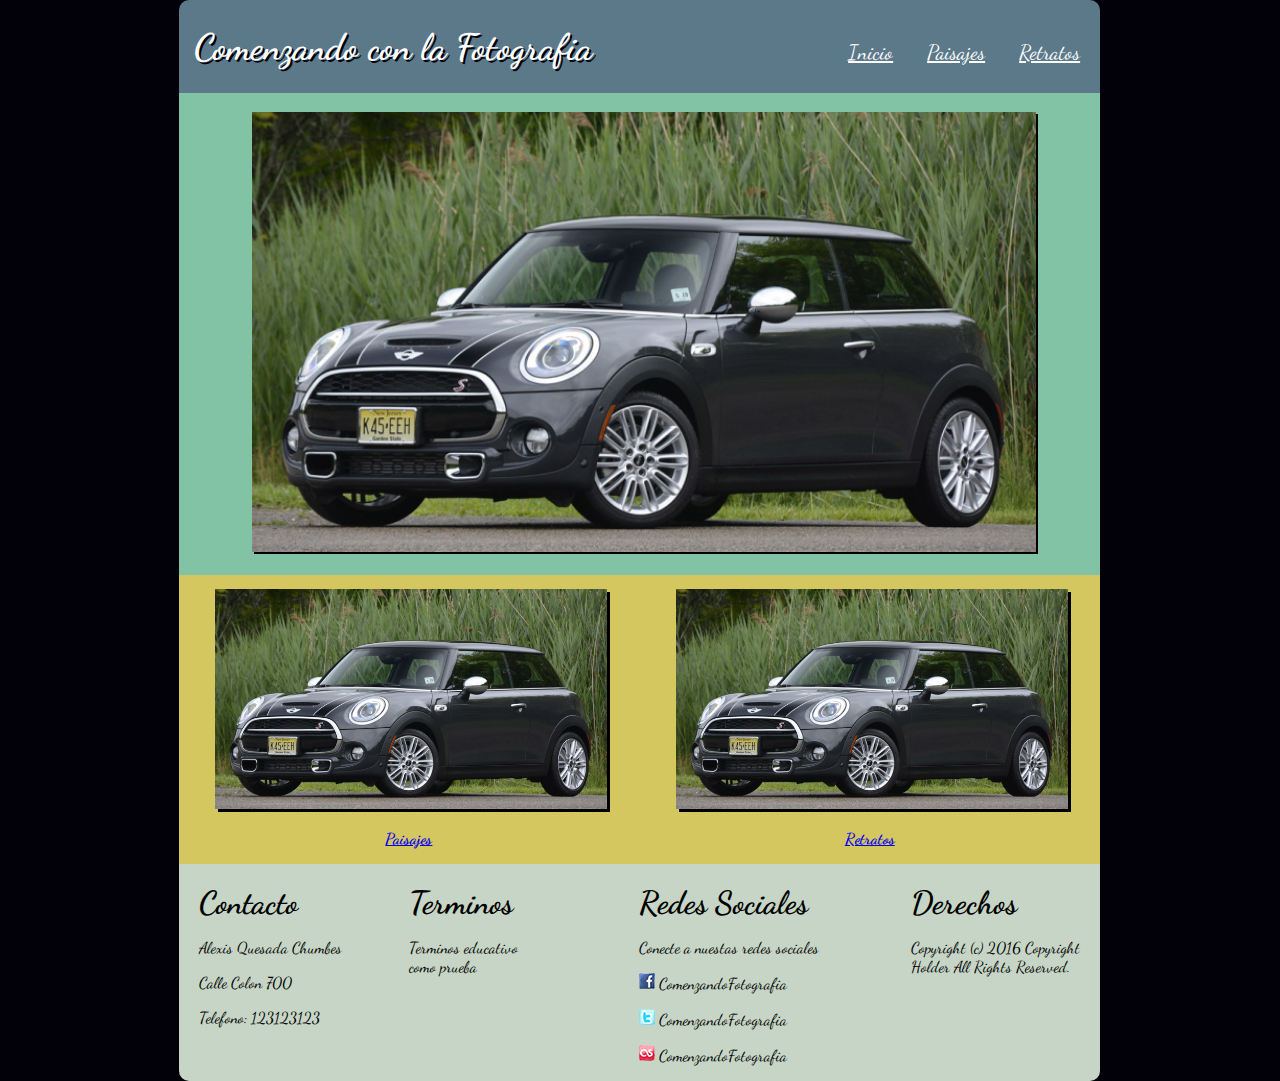
<file: Index.html>
<!DOCTYPE html>
<html>
  <head>
    <meta charset="utf-8">
    <meta name="viewport" content="width=device-width, initial-scale=1.0">
    <title>Evaliacion CSS</title>
    <link rel="stylesheet" href="css/style.css">
    <style>
      @import url('https://fonts.googleapis.com/css?family=Dancing+Script');
    </style>
  </head>
  <body>
    <div id="contenido">
      <header id="cabecera">
        <h1>Comenzando con la Fotografia</h1>
        <nav>
          <div id="menu">
            <ul>
              <li><a class="efectoSlider" href="Index.html">Inicio</a></li>
              <li><a class="efectoSlider" href="paisajes.html">Paisajes</a></li>
              <li><a class="efectoSlider" href="retratos.html">Retratos</a></li>
            </ul>
          </div>
        </nav>
      </header>
      <section>
        <div id="divCentral">
            <img src="img/cooper.jpg" class="cooperIMG" alt="Imagen Mini Cooper S">
        </div>
        <div id="divSecundaria">
          <div id="artIzquierda">
            <img src="img/cooper.jpg" alt="Imagen Mini Cooper S">
            <p><a href="paisajes.html">Paisajes</a></p>
          </div>
          <div id="artDerecha">
            <img src="img/cooper.jpg" alt="Imagen Mini Cooper S">
            <p><a href="retratos.html">Retratos</a></p>
          </div>
        </div>
      </section>
      <footer>
        <div id="footer1">
          <div class="fDerecha">
            <h1>Contacto</h1>
            <p>Alexis Quesada Chumbes</p>
            <p>Calle Colon 700</p>
            <p>Telefono: 123123123</p>
          </div>
        </div>
        <div id="footer2">
          <div class="fDCentro">
            <h1>Terminos</h1>
            <p>Terminos educativo </br> como prueba</p>
          </div>
        </div>
        <div id="footer3">
          <div class="fICentro">
            <h1>Redes Sociales</h1>
            <p>Conecte a nuestas redes sociales</p>
            <p><img src="img/facebook.png" alt="icono de facebook"> ComenzandoFotografia</p>
            <p><img src="img/twitter.png" alt="icono de twitter"> ComenzandoFotografia</p>
            <p><img src="img/lastfm.png" alt="icono de lastfm"> ComenzandoFotografia</p>
          </div>
        </div>
        <div id="footer3">
          <div class="fIzquierda">
            <h1>Derechos</h1>
            <p>Copyright (c) 2016 Copyright</br> Holder All Rights Reserved.</p>
          </div>
        </div>
      </footer>
    </div>
  </body>
</html>
</file>
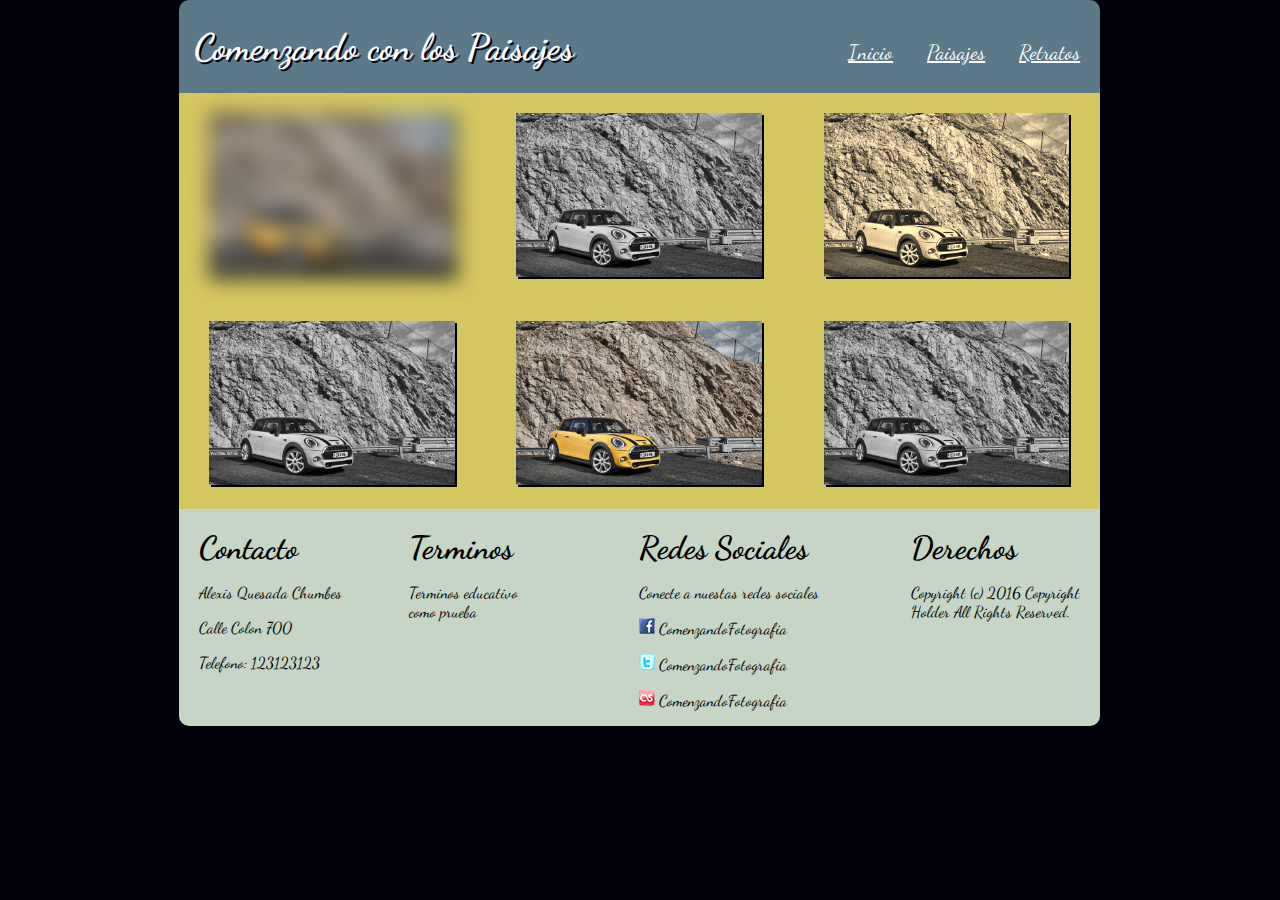
<file: paisajes.html>
<!DOCTYPE html>
<html>
  <head>
    <meta charset="utf-8">
    <meta name="viewport" content="width=device-width,user-scalable=no">
    <title>Paisajes</title>
    <link rel="stylesheet" href="css/style.css">
    <style>
      @import url('https://fonts.googleapis.com/css?family=Dancing+Script');
    </style>
  </head>
  <body>
    <div id="contenido">
      <header id="cabecera">
        <h1>Comenzando con los Paisajes</h1>
        <nav id="menu">
          <ul>
            <li><a href="Index.html">Inicio</a></li>
            <li><a href="paisajes.html">Paisajes</a></li>
            <li><a href="retratos.html">Retratos</a></li>
          </ul>
        </nav>
      </header>
      <section>
        <div id="divCentralPaisajes">
          <div class="img1"><img class="imgCooper1" src="img/cooper2.jpg" alt=""></div>
          <div class="img2"><img class="imgCooper2" src="img/cooper2.jpg" alt=""></div>
          <div class="img3"><img class="imgCooper3" src="img/cooper2.jpg" alt=""></div>
          <div class="img4"><img class="imgCooper4" src="img/cooper2.jpg" alt=""></div>
          <div class="img5"><img class="imgCooper5" src="img/cooper2.jpg" alt=""></div>
          <div class="img6"><img class="imgCooper6" src="img/cooper2.jpg" alt=""></div>
        </div>
      </section>
      <footer>
        <div id="footer1">
          <div class="fDerecha">
            <h1>Contacto</h1>
            <p>Alexis Quesada Chumbes</p>
            <p>Calle Colon 700</p>
            <p>Telefono: 123123123</p>
          </div>
        </div>
        <div id="footer2">
          <div class="fDCentro">
            <h1>Terminos</h1>
            <p>Terminos educativo </br> como prueba</p>
          </div>
        </div>
        <div id="footer3">
          <div class="fICentro">
            <h1>Redes Sociales</h1>
            <p>Conecte a nuestas redes sociales</p>
            <p><img src="img/facebook.png" alt="icono de facebook"> ComenzandoFotografia</p>
            <p><img src="img/twitter.png" alt="icono de twitter"> ComenzandoFotografia</p>
            <p><img src="img/lastfm.png" alt="icono de lastfm"> ComenzandoFotografia</p>
          </div>
        </div>
        <div id="footer3">
          <div class="fIzquierda">
            <h1>Derechos</h1>
            <p>Copyright (c) 2016 Copyright</br> Holder All Rights Reserved.</p>
          </div>
        </div>
      </footer>
    </div>
  </body>
</html>
</file>
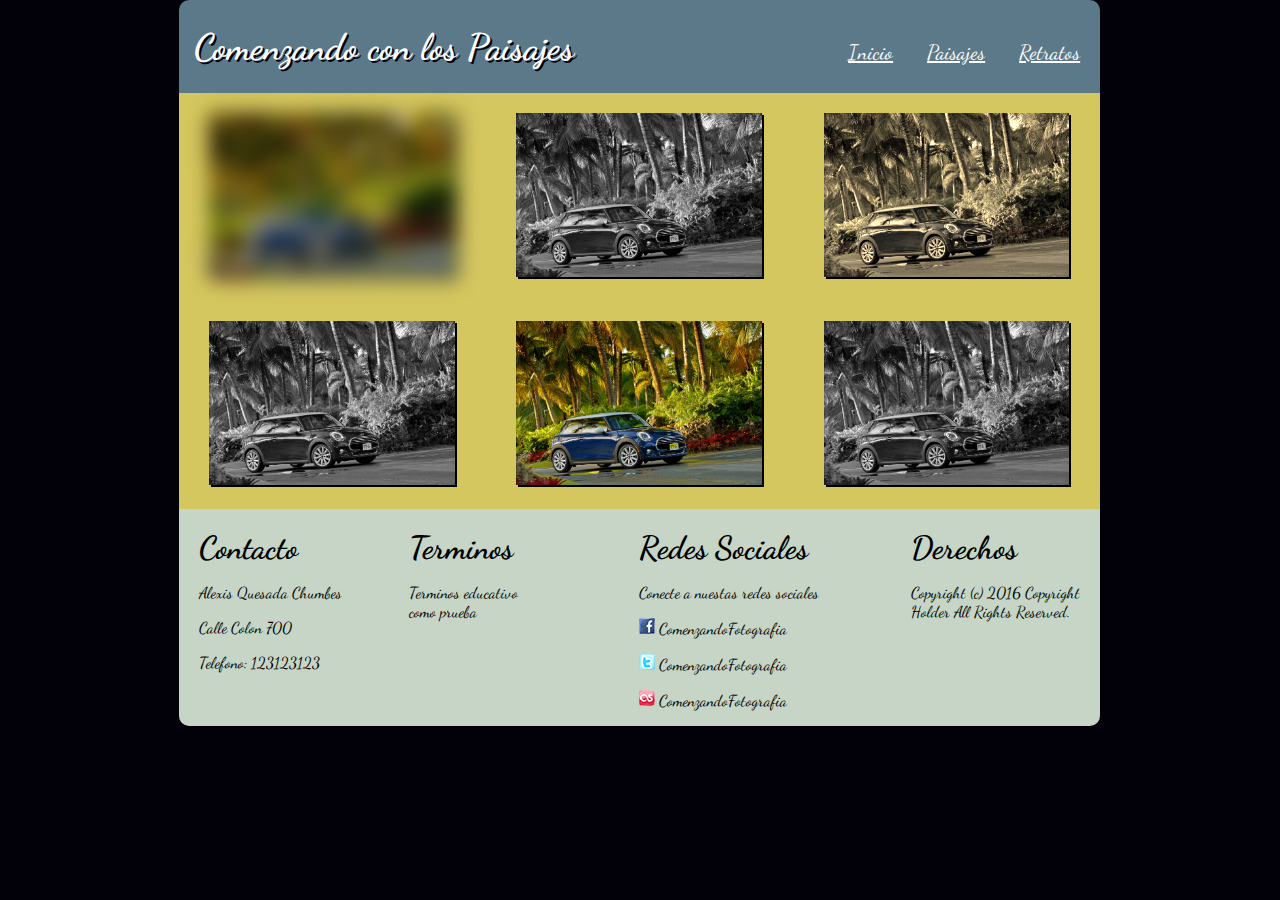
<file: retratos.html>
<!DOCTYPE html>
<html>
  <head>
    <meta charset="utf-8">
    <meta name="viewport" content="width=device-width,user-scalable=no">
    <title>Paisajes</title>
    <link rel="stylesheet" href="css/style.css">
    <style>
      @import url('https://fonts.googleapis.com/css?family=Dancing+Script');
    </style>
  </head>
  <body>
    <div id="contenido">
      <header id="cabecera">
        <h1>Comenzando con los Paisajes</h1>
        <nav id="menu">
          <ul>
            <li><a href="Index.html">Inicio</a></li>
            <li><a href="paisajes.html">Paisajes</a></li>
            <li><a href="retratos.html">Retratos</a></li>
          </ul>
        </nav>
      </header>
      <section>
        <div id="divCentralPaisajes">
          <div class="img1"><img class="imgCooper7" src="img/cooper3.jpg" alt=""></div>
          <div class="img2"><img class="imgCooper8" src="img/cooper3.jpg" alt=""></div>
          <div class="img3"><img class="imgCooper9" src="img/cooper3.jpg" alt=""></div>
          <div class="img4"><img class="imgCooper10" src="img/cooper3.jpg" alt=""></div>
          <div class="img5"><img class="imgCooper11" src="img/cooper3.jpg" alt=""></div>
          <div class="img6"><img class="imgCooper12" src="img/cooper3.jpg" alt=""></div>
        </div>
      </section>
      <footer>
        <div id="footer1">
          <div class="fDerecha">
            <h1>Contacto</h1>
            <p>Alexis Quesada Chumbes</p>
            <p>Calle Colon 700</p>
            <p>Telefono: 123123123</p>
          </div>
        </div>
        <div id="footer2">
          <div class="fDCentro">
            <h1>Terminos</h1>
            <p>Terminos educativo </br> como prueba</p>
          </div>
        </div>
        <div id="footer3">
          <div class="fICentro">
            <h1>Redes Sociales</h1>
            <p>Conecte a nuestas redes sociales</p>
            <p><img src="img/facebook.png" alt="icono de facebook"> ComenzandoFotografia</p>
            <p><img src="img/twitter.png" alt="icono de twitter"> ComenzandoFotografia</p>
            <p><img src="img/lastfm.png" alt="icono de lastfm"> ComenzandoFotografia</p>
          </div>
        </div>
        <div id="footer3">
          <div class="fIzquierda">
            <h1>Derechos</h1>
            <p>Copyright (c) 2016 Copyright</br> Holder All Rights Reserved.</p>
          </div>
        </div>
      </footer>
    </div>
  </body>
</html>
</file>
<file: css/style.css>
/*CUERPO DEL DOCUMENTO*/
body{
  width: 90%;
  background-color: #02010a;
  font-family: 'Dancing Script';
  margin: 0;
  padding: 0;
  color: white;
}

/*CABECERA DEL DOCUMENTO*/
header{
  width: 100%;
  height: 93px;
  background-color: #5b7989;
  border-radius: 10px 10px 0 0;
}

/*UNA SECCION DE DOCUMENTO*/
section{
  width: 100%;
  display: flex;
  flex-wrap: wrap;
  padding: 0px;
}
#contenido{
  width: 80%;
  display: block;
  background-color: #02010a;
  margin-left: 15.5%;
  flex-direction: column;

}

/*ESTILO PARA EL TITULO DE LA PAGINA*/
#cabecera h1{
  float: left;
  font-size: 2.3em;
  padding: 0px 15px;
  text-shadow: 2px 2px #02010a;
}

/*HACIENDO UN MENU EN LA CABECERA*/
nav{
  width: 100%;
}
#menu ul{
  float: right;
  margin: 40px 0px 0px 0px;
  padding:  0px 20px 0px 0px;;
}
#menu ul li{
  display: inline;
}
#menu ul li a{
  margin: 0px 0px 0px 30px;
  padding: 0;
  color: inherit;
  font-size: 1.3em;
}

/*DISENO CENTRAL DE LA PAGINA INDEX*/
#divCentral{
  width:100%;
  background-color:#82c3a6;
}
#divCentral img{
  width: 85%;
  margin-left: 8%;
  margin-top: 2%;
  margin-bottom: 2%;
  box-shadow: 2px 2px black;
}

/*DISENO SECUNDARIO DE LA PAGINA INDEX*/
#divSecundaria{
  width:100%;
  background-color:#d5c75f;
}
#divSecundaria #artIzquierda{
  width: 50%;
  float: left;
}
#divSecundaria #artDerecha{
  width: 50%;
  float: right;
}

/*IMAGEN 1*/
#divSecundaria img{
  width: 85%;
  box-shadow: 3px 3px black;
  margin-left: 8%;
  margin-top: 3%;
}

/*TRANSLACION DE LA IMAGEN 2*/
@-webkit-keyframes rotacionImagenIzq{
  0%{
    position: relative;;
    transform: rotate(0deg);
  }
  50%{
    position: relative;
    transform: rotate(10deg);
  }
  100%{
    position: relative;
    transform: rotate(0deg);
  }
}
#artIzquierda img:hover{
  animation-name: rotacionImagenIzq;
	animation-duration: 2s;
}

/*ROTACION DE LA IMAGEN 2*/
@-webkit-keyframes trasImagenDer{
  0%{
    position: relative;
    transform: translate(0px,0px);
  }
  50%{
    position: relative;
    transform: translate(8px,-10px);
  }
  100%{
    position: relative;
    transform: translate(0px,0px);
  }
}
#artDerecha img:hover{
  animation-name: trasImagenDer;
  animation-duration: 2s;
}
#divSecundaria p{
  text-align: center;
  font-family: inherit ;
  color: inherit;
  font-weight: bold;
}

/*DISENO DEL PIE DE PAGINA*/
footer{
  width: 100%;
  display:flex;
  border-radius:0 0 10px 10px;
  text-align: left;
  background-color:  #C6d5c5;
  color: black;
}
footer h1{
  padding: 0px;
  margin: 0px;
}

#footer1{
  width: 25%;
  float: left;

}
#footer2{
  width: 25%;
  float: left;

}
#footer3{
  width: 25%;
  float: left;

}
#footer4{
  width: 25%;
  float: right;
}

.fDerecha{
  float: left;
    margin: 20px 0px 0px 20px;
}
.fDCentro{
  float: left;
  margin: 20px 0px 0px 0px;
}
.fICentro{
  float: left;
  margin: 20px 0px 0px 0px;
}
.fIzquierda{
  float: right;
  margin: 20px 20px 0px 0px;
}

/*DISENO DE IMAGENES CENTRALES DE PAISAJE Y RETRATOS*/
#divCentralPaisajes{
  height: 100%;
  background-color:#d5c75f;
  display:flex;
  flex-flow: row wrap;
}
div [class*="img"]{
  flex: 1 2 33%;
  text-align: center;
  margin-bottom: 10px;
}
.img1 {
background-color: #d5c75f;
order: 1;
}
.img2 {
background-color: #d5c75f;
order: 2;
}
.img3 {
background-color: #d5c75f;
order: 3;
}
.img4 {
background-color: #d5c75f;
order: 4;
}
.img5 {
background-color: #d5c75f;
order: 5;
}
.img6 {
background-color: #d5c75f;
order: 6;
}
.imgCooper1{
  width: 80%;
  margin-top: 20px;
  box-shadow: 2px 2px black;
  -webikit-filter:blur(10px);
  filter: blur(10px);
}
.imgCooper2{
  width: 80%;
  margin-top: 20px;
  box-shadow: 2px 2px black;
  -webikit-filter:grayscale(100%);
  filter: grayscale(100%);
}
.imgCooper3{
  width: 80%;
  margin-top: 20px;
  box-shadow: 2px 2px black;
  -webikit-filter:sepia(90%);
  filter: sepia(90%);
}
.imgCooper4{
  width: 80%;
  margin-top: 20px;
  box-shadow: 2px 2px black;
  -webikit-filter:grayscale(100%);
  filter: grayscale(100%);
}
.imgCooper5{
  width: 80%;
  margin-top: 20px;
  box-shadow: 2px 2px black;
}
.imgCooper6{
  width: 80%;
  margin-top: 20px;
  box-shadow: 2px 2px black;
  -webikit-filter:greyscale(100%);
  filter: grayscale(100%);
}
.imgCooper7{
  width: 80%;
  margin-top: 20px;
  box-shadow: 2px 2px black;
  -webikit-filter:blur(10px);
  filter: blur(10px);
}
.imgCooper8{
  width: 80%;
  margin-top: 20px;
  box-shadow: 2px 2px black;
  -webikit-filter:grayscale(100%);
  filter: grayscale(100%);
}
.imgCooper9{
  width: 80%;
  margin-top: 20px;
  box-shadow: 2px 2px black;
  -webikit-filter:sepia(90%);
  filter: sepia(90%);
}
.imgCooper10{
  width: 80%;
  margin-top: 20px;
  box-shadow: 2px 2px black;
  -webikit-filter:grayscale(100%);
  filter: grayscale(100%);
}
.imgCooper11{
  width: 80%;
  margin-top: 20px;
  box-shadow: 2px 2px black;
}
.imgCooper12{
  width: 80%;
  margin-top: 20px;
  box-shadow: 2px 2px black;
  -webikit-filter:greyscale(100%);
  filter: grayscale(100%);
}

/*EFECTO DE LA CABEZERA DE ABAJO HACIA ARRIBA*/
@-webkit-keyframes cabeceraSlider{
	0%{
		margin-top: 150%;
	}
	60%{
		margin-top: -5%;
	}
	100%{
		margin-top: 0%;
	}
}
header{
  animation-name: cabeceraSlider;
  -webkit-animation-duration: 2s;
  -moz-animation-duration: 2s;
  -o-animation-duration: 2s;
  animation-duration: 2s;
}

/*PAGINA INDEX MOVIL*/
@media (max-width:900px)  {
  #contenido{
    width: 100%;
    margin: 10px 10px 10px 10px;
  }

  header{
    width: 100%;
    height: 130px;
    background-color: #5b7989;
    border-radius: 10px 10px 0 0;
    text-align: center;
  }

  #cabecera h1{

    margin-top: 0px;
    margin-bottom: 0px;
    font-size: 2.3em;
    text-shadow: 2px 2px #02010a;
  }

nav{
    width: 100%;
  }

  #menu{
    width: 100%;
    padding: 0px;
    margin: 0px;
  }

  #menu ul{
    float: center;
    margin: 0px 25px 0px 0px;
    padding-top: 0px;
  }
  #menu ul li{
    display:inline;
  }
  #menu ul li a{
    margin: 0px 0px 0px 25px;
    padding: 0;
    color: inherit;
    font-size: 1.3em;
  }


  #divCentral{
    width:100%;
    background-color:#82c3a6;
  }

  #divCentral img{
    width: 85%;
    box-shadow: 2px 2px black;
  }

  #divSecundaria #artIzquierda{
    width: 100%;
  }
  #divSecundaria #artDerecha{
    width: 100%;
  }


  #divSecundaria img{
    width: 85%;
    box-shadow: 3px 3px black;
    margin-left: 8%;
    margin-top: 3%;
  }

  footer h1{
    padding: 0px;
    margin: 0px;
  }

  footer{
    width: 100%;
    display: inline-block;
    border-radius:0 0 10px 10px;
    text-align: left;
    background-color:  #C6d5c5;
    color: black;
  }

  #footer1{
    width: 100%;
      margin-left: 4%;
  }
  #footer2{
    width: 100%;
      margin-left: 4%;
  }
  #footer3{
    width: 100%;
      margin-left: 4%;
  }
  #footer4{
    width: 100%;
    margin-left: 4%;
  }

  .fDerecha {
    width: 100%;
    margin: 20px 0px 0px 8px;

  }

  .fDCentro {
    width: 100%;
    margin: 20px 0px 0px 8px;
  }

  .fICentro {
    width: 100%;
    margin: 20px 0px 0px 8px;
  }

  .fIzquierda {
    width: 100%;
    margin: 20px 0px 0px 50px;
  }

  #divCentralPaisajes{
    height: 100%;
    background-color:#d5c75f;
  }
  div [class*="img"]{
    flex: 1 2 100%;
    text-align: center;
    margin-bottom: 10px;
  }
  .img1 {
  background-color: #d5c75f;
  order: 1;
  }
  .img2 {
  background-color: #d5c75f;
  order: 2;
  }
  .img3 {
  background-color: #d5c75f;
  order: 3;
  }
  .img4 {
  background-color: #d5c75f;
  order: 4;
  }
  .img5 {
  background-color: #d5c75f;
  order: 5;
  }
  .img6 {
  background-color: #d5c75f;
  order: 6;
  }
  .imgCooper1{
    width: 80%;
    margin-top: 20px;
    box-shadow: 2px 2px black;
    -webikit-filter:blur(10px);
    filter: blur(10px);
  }
  .imgCooper2{
    width: 80%;
    margin-top: 20px;
    box-shadow: 2px 2px black;
    -webikit-filter:grayscale(100%);
    filter: grayscale(100%);
  }
  .imgCooper3{
    width: 80%;
    margin-top: 20px;
    box-shadow: 2px 2px black;
    -webikit-filter:sepia(90%);
    filter: sepia(90%);
  }
  .imgCooper4{
    width: 80%;
    margin-top: 20px;
    box-shadow: 2px 2px black;
    -webikit-filter:grayscale(100%);
    filter: grayscale(100%);
  }
  .imgCooper5{
    width: 80%;
    margin-top: 20px;
    box-shadow: 2px 2px black;
  }
  .imgCooper6{
    width: 80%;
    margin-top: 20px;
    box-shadow: 2px 2px black;
    -webikit-filter:greyscale(100%);
    filter: grayscale(100%);
  }
  .imgCooper7{
    width: 80%;
    margin-top: 20px;
    box-shadow: 2px 2px black;
    -webikit-filter:blur(10px);
    filter: blur(10px);
  }
  .imgCooper8{
    width: 80%;
    margin-top: 20px;
    box-shadow: 2px 2px black;
    -webikit-filter:grayscale(100%);
    filter: grayscale(100%);
  }
  .imgCooper9{
    width: 80%;
    margin-top: 20px;
    box-shadow: 2px 2px black;
    -webikit-filter:sepia(90%);
    filter: sepia(90%);
  }
  .imgCooper10{
    width: 80%;
    margin-top: 20px;
    box-shadow: 2px 2px black;
    -webikit-filter:grayscale(100%);
    filter: grayscale(100%);
  }
  .imgCooper11{
    width: 80%;
    margin-top: 20px;
    box-shadow: 2px 2px black;
  }
  .imgCooper12{
    width: 80%;
    margin-top: 20px;
    box-shadow: 2px 2px black;
    -webikit-filter:greyscale(100%);
    filter: grayscale(100%);
  }


}
</file>
